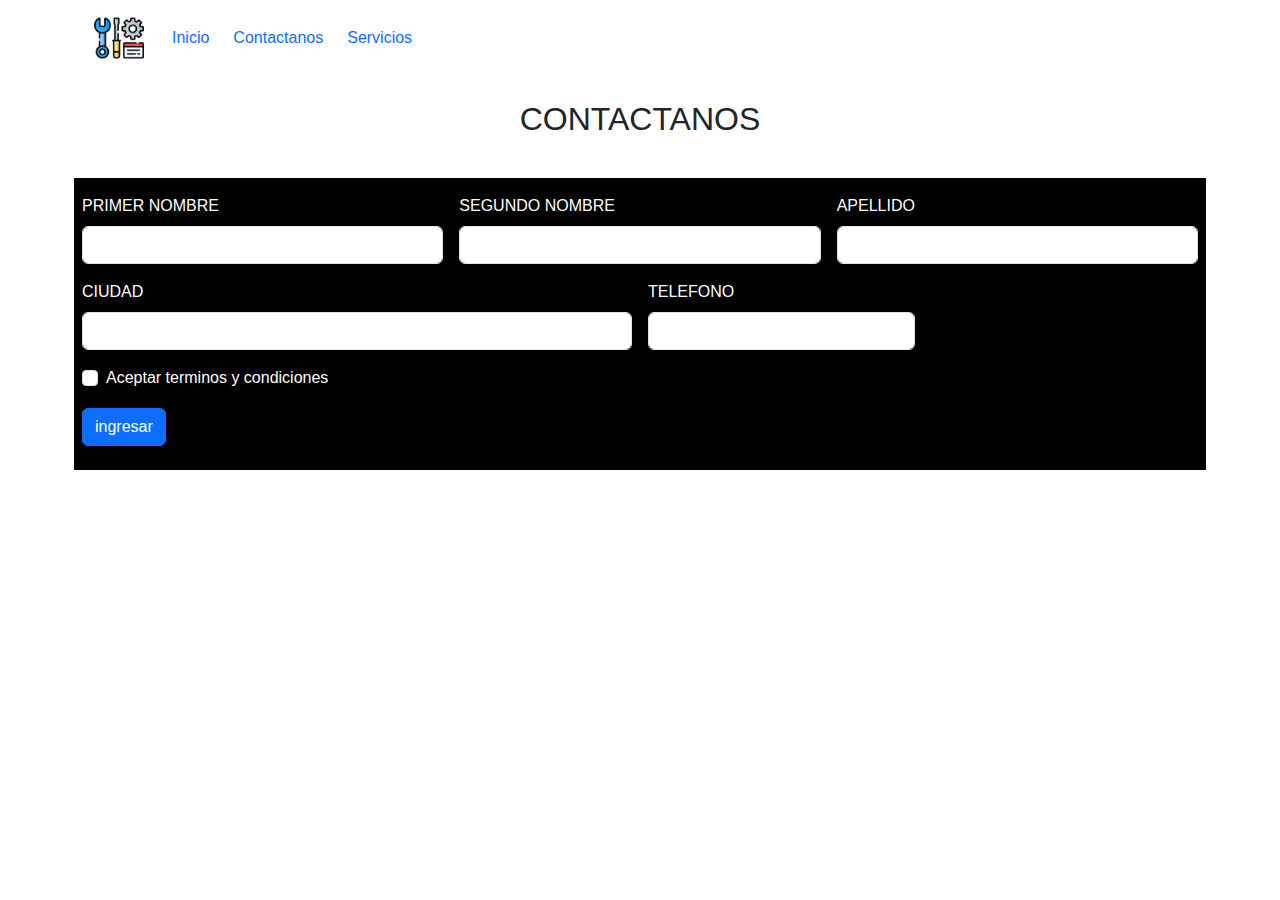
<file: Contactanos.html>
<!DOCTYPE html>
<html lang="es">
<head>
    <meta charset="UTF-8">
    <meta name="viewport" content="width=device-width, initial-scale=1.0"><link rel="preconnect" href="https://fonts.googleapis.com">
    <link rel="preconnect" href="https://fonts.gstatic.com" crossorigin>
    <link href="https://fonts.googleapis.com/css2?family=Agdasima:wght@400;700&display=swap" rel="stylesheet">  
    <link rel="stylesheet" href="Estilos/estilo.css"> 
    <link rel="stylesheet" href="bootstrap-5.3.0-dist/css/bootstrap.min.css">
    <link rel="stylesheet" href="bootstrap-5.3.0-dist/js/bootstrap.bundle.min.js">
    <link rel="shortcut icon" href="Imagenes/icono.png" type="image/x-icon">
    <title>COMPUINFINITO</title>
</head >

<nav class="navbar navbar-expand-lg ">
  <div class="container-fluid">
    <a class="navbar-brand" href="#"><img src="Imagenes/logos.png" alt="logo" width="50" height="50"></a>
    <button class="navbar-toggler" type="button" data-bs-toggle="collapse" data-bs-target="#navbarNav" aria-controls="navbarNav" aria-expanded="false" aria-label="Toggle navigation">
      <span class="navbar-toggler-icon"></span>
    </button>
    <div class="collapse navbar-collapse" id="navbarNav">
      <ul class="navbar-nav">
        <li class="nav-item">
          <a class="nav-link active text-primary ms-1" aria-current="page" href="index.html">Inicio</a>
        </li>
        <li class="nav-item">
          <a class="nav-link text-primary ms-2" href="Contactanos.html">Contactanos</a>
        </li>
        <li class="nav-item">
          <a class="nav-link  text-primary ms-2" href="Servicios.html">Servicios</a>
        </li>      
      </ul>
    </div>
  </div>
</nav>
<body class="container">
    <h2 class="mt-4  text-dark text-center">CONTACTANOS</h2> <br><br>
    <form class="row g-3 bg-black border-5">
      <div class="col-md-4">
        <label for="validationDefault01" class="form-label text-white">PRIMER NOMBRE</label>
        <input type="text" class="form-control" id="validationDefault01" value="" required>
      </div>
      <div class="col-md-4">
        <label for="validationDefault02" class="form-label  text-white">SEGUNDO NOMBRE</label>
        <input type="text" class="form-control" id="validationDefault02" value="" required>
      </div>
      <div class="col-md-4">
        <label for="validationDefault03" class="form-label text-white">APELLIDO</label>   
           <input type="text" class="form-control" id="validationDefault03" value="" required>
      </div>
      <div class="col-md-6">
        <label for="validationDefault03" class="form-label text-white">CIUDAD</label>
        <input type="text" class="form-control" id="validationDefault04" required>
      </div>
      <div class="col-md-3">
        <label for="validationDefault05" class="form-label text-white ">TELEFONO</label>
        <input type="text" class="form-control" id="validationDefault05" required>
      </div>
      <div class="col-12">
        <div class="form-check">
          <input class="form-check-input" type="checkbox" value="" id="invalidCheck2" required>
          <label class="form-check-label text-white" for="invalidCheck2">
            Aceptar terminos y condiciones
          </label>
        </div>
      </div>
      <div class="col-12">
        <button class="btn btn-primary mb-4" type="submit">ingresar</button>
      </div>
    </form>
    <script src="https://cdn.jsdelivr.net/npm/@popperjs/core@2.11.8/dist/umd/popper.min.js" integrity="sha384-I7E8VVD/ismYTF4hNIPjVp/Zjvgyol6VFvRkX/vR+Vc4jQkC+hVqc2pM8ODewa9r" crossorigin="anonymous"></script>
    <script src="https://cdn.jsdelivr.net/npm/bootstrap@5.3.0/dist/js/bootstrap.min.js" integrity="sha384-fbbOQedDUMZZ5KreZpsbe1LCZPVmfTnH7ois6mU1QK+m14rQ1l2bGBq41eYeM/fS" crossorigin="anonymous"></script>
</body>
</html>
</file>
<file: Estilos/estilo.css>
*{
   font-family: 'Roboto', sans-serif;
   margin: 0;
   padding: 0;
   margin-top: 0;
   padding-top: 0;    
}
</file>
